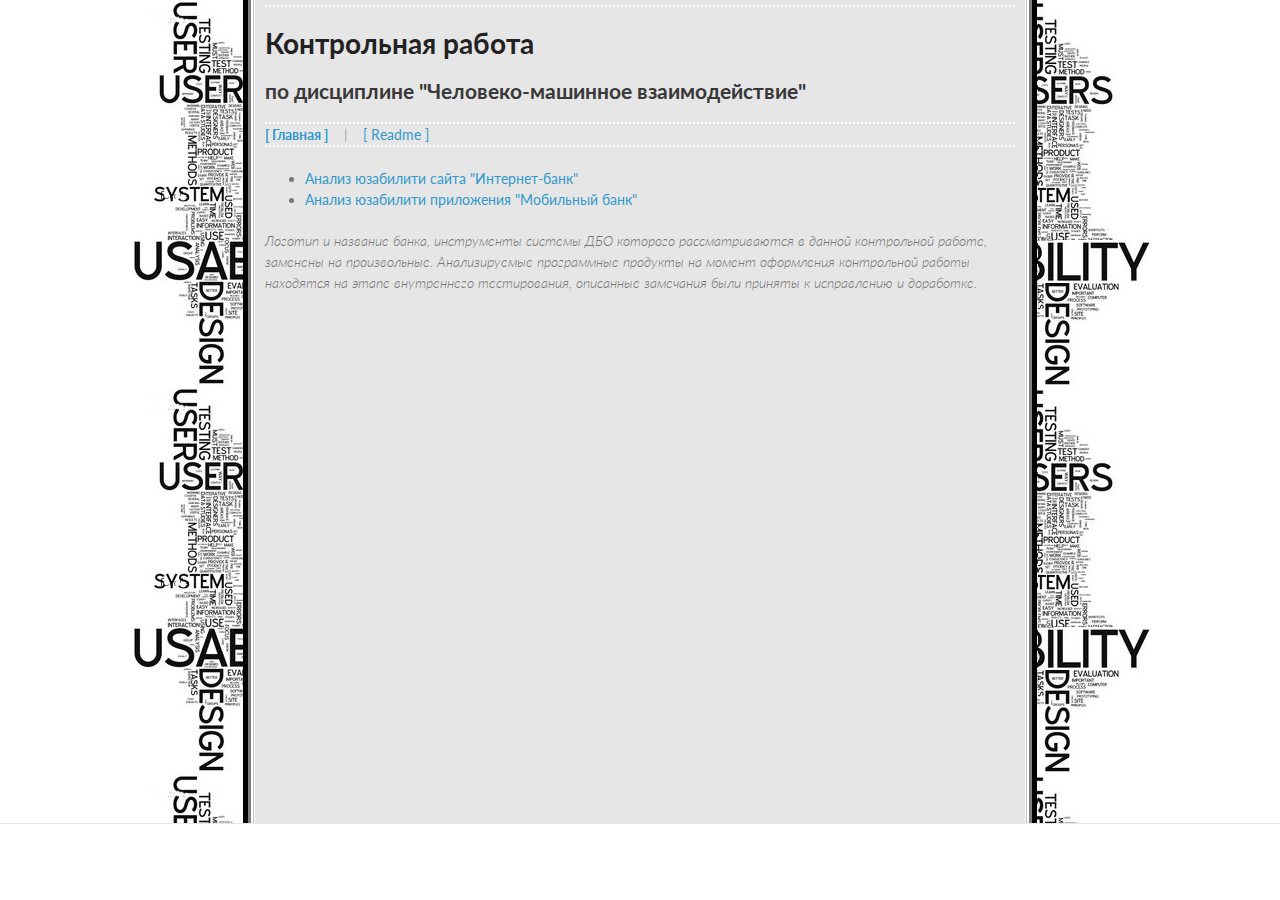
<file: index.html>
<!doctype html>
<html>
  <head>
    <meta charset="utf-8">
    <meta http-equiv="X-UA-Compatible" content="chrome=1">
    <title>She-wo1f.github.io by she-wo1f</title>

    <link rel="stylesheet" href="stylesheets/styles.css">
    <link rel="stylesheet" href="stylesheets/pygment_trac.css">
    
  </head>
<body style="margin:0px; padding:0px;">
      
 <table width=100% cellpadding=0 cellspacing=0 height=100%>
<tr>
<td></td>
<td width=105px background="/imgs/user-usability_left.png"></td>
<td width=750px valign=top bgcolor="E6E6E6">
<div style="border-top:2px dotted white;"></div><br>
<h1>Контрольная работа</h1>
<h2>по дисциплине "Человеко-машинное взаимодействие"</h2>
<div style="border-top:2px dotted white;"></div>

<a href="http://she-wo1f.github.io/"><b>[ Главная ]</b></a>&nbsp;&nbsp;&nbsp; | &nbsp;&nbsp;&nbsp;<a href="http://she-wo1f.github.io/readme.html">[ Readme ]</a>

<div style="border-top:2px dotted white;"></div>
<br>
<ul>
<li><a href="http://she-wo1f.github.io/site.html">Анализ юзабилити сайта "Интернет-банк"</a></li>
<li><a href="http://she-wo1f.github.io/app.html">Анализ юзабилити приложения "Мобильный банк"</a></li>
</ul>
<p1><i>Логотип и название банка, инструменты системы ДБО которого рассматриваются в данной контрольной работе, заменены на произвольные.</i></p1>
<p1><i>Анализируемые программные продукты на момент оформления контрольной работы находятся на этапе внутреннего тестирования, описанные замечания были приняты к исправлению и доработке.</p1>
</i><br><br><br><br><br><br><br><br><br><br><br><br><br><br><br><br><br><br><br><br><br><br><br><br><br><br>

</td>
<td width=105px background="/imgs/user-usability_right.png"></td>
<td></td>
</tr>
</table>
 

    
  </body>
</html>
</file>
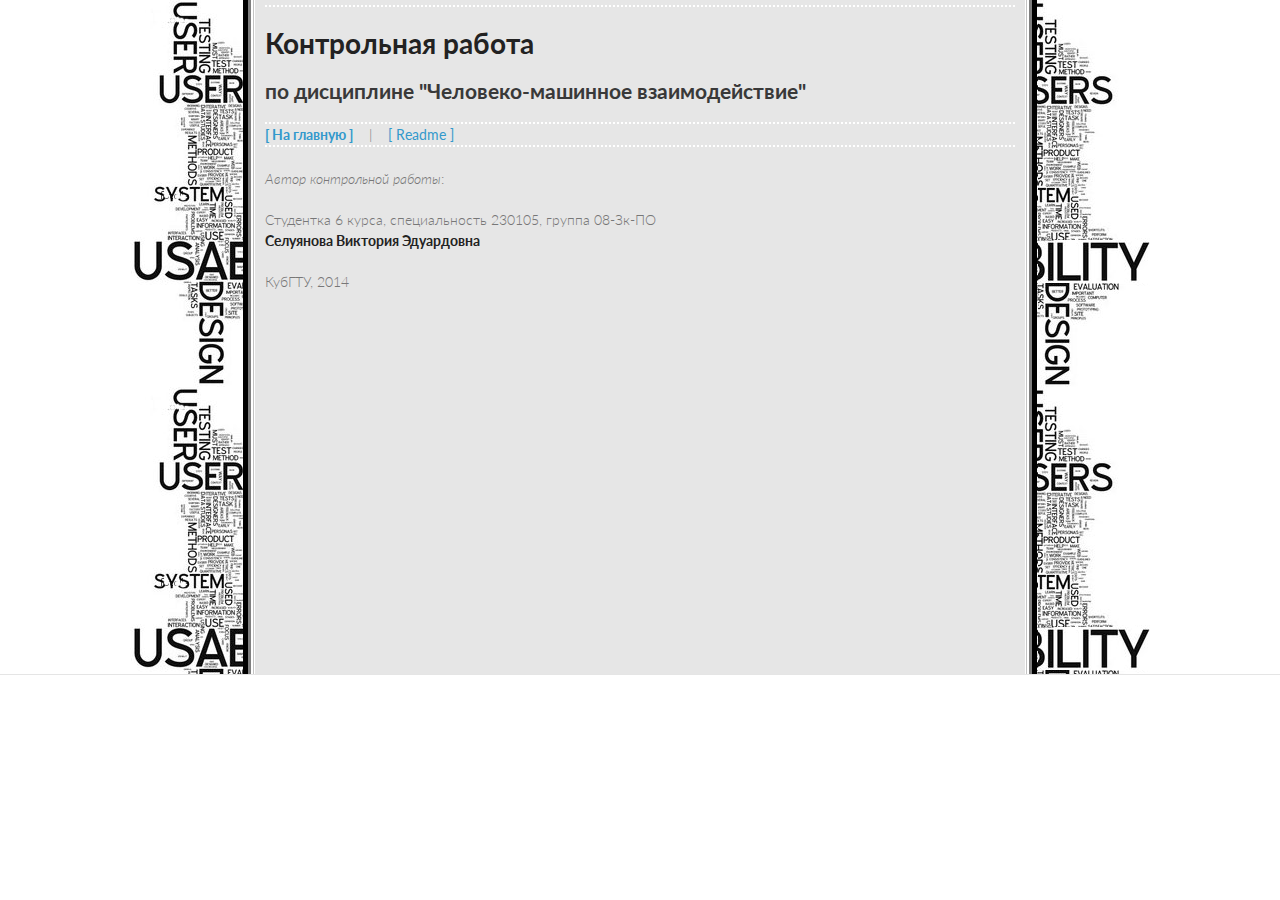
<file: readme.html>
<!doctype html>
<html>
  <head>
    <meta charset="utf-8">
    <meta http-equiv="X-UA-Compatible" content="chrome=1">
    <title>She-wo1f.github.io by she-wo1f</title>

    <link rel="stylesheet" href="stylesheets/styles.css">
    <link rel="stylesheet" href="stylesheets/pygment_trac.css">
    
  </head>
<body style="margin:0px; padding:0px;">
      
 <table width=100% cellpadding=0 cellspacing=0 height=100%>
<tr>
<td></td>
<td width=105px background="/imgs/user-usability_left.png"></td>
<td width=750px valign=top bgcolor="E6E6E6">
<div style="border-top:2px dotted white;"></div><br>
<h1>Контрольная работа</h1>
<h2>по дисциплине "Человеко-машинное взаимодействие"</h2>
<div style="border-top:2px dotted white;"></div>

<a href="http://she-wo1f.github.io/"><b>[ На главную ]</b></a>&nbsp;&nbsp;&nbsp; | &nbsp;&nbsp;&nbsp;<a href="http://she-wo1f.github.io/readme.html">[ Readme ]</a>

<div style="border-top:2px dotted white;"></div>
<br>

 <p><em>Автор контрольной работы</em>:</p>

<p>Студентка 6 курса, специальность 230105, группа 08-Зк-ПО<br>
<strong>Селуянова Виктория Эдуардовна</strong></p>

<p>КубГТУ, 2014</p>

<br><br><br><br><br><br><br><br><br><br><br><br><br><br><br><br><br>

</td>
<td width=105px background="/imgs/user-usability_right.png"></td>
<td></td>
</tr>
</table>
</body>
</html>
</file>
<file: stylesheets/styles.css>
@import url(https://fonts.googleapis.com/css?family=Lato:300italic,700italic,300,700);

body {
  padding:50px;
  font:14px/1.5 Lato, "Helvetica Neue", Helvetica, Arial, sans-serif;
  color:#777;
  font-weight:300;
}

h1, h2, h3, h4, h5, h6 {
  color:#222;
  margin:0 0 20px;
}

p, ul, ol, table, pre, dl {
  margin:0 0 20px;
}

h1, h2, h3 {
  line-height:1.1;
}

h1 {
  font-size:28px;
}

h2 {
  color:#393939;
}

h3, h4, h5, h6 {
  color:#494949;
}

a {
  color:#39c;
  font-weight:400;
  text-decoration:none;
}

a small {
  font-size:11px;
  color:#777;
  margin-top:-0.6em;
  display:block;
}

.wrapper {
  width:860px;
  margin:0 auto;
}

blockquote {
  border-left:1px solid #e5e5e5;
  margin:0;
  padding:0 0 0 20px;
  font-style:italic;
}

code, pre {
  font-family:Monaco, Bitstream Vera Sans Mono, Lucida Console, Terminal;
  color:#333;
  font-size:12px;
}

pre {
  padding:8px 15px;
  background: #f8f8f8;  
  border-radius:5px;
  border:1px solid #e5e5e5;
  overflow-x: auto;
}

table {
  width:100%;
  border-collapse:collapse;
}

th, td {
  text-align:left;
  padding:5px 10px;
  border-bottom:1px solid #e5e5e5;
}

dt {
  color:#444;
  font-weight:700;
}

th {
  color:#444;
}

img {
  max-width:100%;
}

header {
  width:270px;
  float:left;
  position:fixed;
}

header ul {
  list-style:none;
  height:40px;
  
  padding:0;
  
  background: #eee;
  background: -moz-linear-gradient(top, #f8f8f8 0%, #dddddd 100%);
  background: -webkit-gradient(linear, left top, left bottom, color-stop(0%,#f8f8f8), color-stop(100%,#dddddd));
  background: -webkit-linear-gradient(top, #f8f8f8 0%,#dddddd 100%);
  background: -o-linear-gradient(top, #f8f8f8 0%,#dddddd 100%);
  background: -ms-linear-gradient(top, #f8f8f8 0%,#dddddd 100%);
  background: linear-gradient(top, #f8f8f8 0%,#dddddd 100%);
  
  border-radius:5px;
  border:1px solid #d2d2d2;
  box-shadow:inset #fff 0 1px 0, inset rgba(0,0,0,0.03) 0 -1px 0;
  width:270px;
}

header li {
  width:89px;
  float:left;
  border-right:1px solid #d2d2d2;
  height:40px;
}

header ul a {
  line-height:1;
  font-size:11px;
  color:#999;
  display:block;
  text-align:center;
  padding-top:6px;
  height:40px;
}

strong {
  color:#222;
  font-weight:700;
}

header ul li + li {
  width:88px;
  border-left:1px solid #fff;
}

header ul li + li + li {
  border-right:none;
  width:89px;
}

header ul a strong {
  font-size:14px;
  display:block;
  color:#222;
}

section {
  width:500px;
  float:right;
  padding-bottom:50px;
}

small {
  font-size:11px;
}

hr {
  border:0;
  background:#e5e5e5;
  height:1px;
  margin:0 0 20px;
}

footer {
  width:270px;
  float:left;
  position:fixed;
  bottom:50px;
}

@media print, screen and (max-width: 960px) {
  
  div.wrapper {
    width:auto;
    margin:0;
  }
  
  header, section, footer {
    float:none;
    position:static;
    width:auto;
  }
  
  header {
    padding-right:320px;
  }
  
  section {
    border:1px solid #e5e5e5;
    border-width:1px 0;
    padding:20px 0;
    margin:0 0 20px;
  }
  
  header a small {
    display:inline;
  }
  
  header ul {
    position:absolute;
    right:50px;
    top:52px;
  }
}

@media print, screen and (max-width: 720px) {
  body {
    word-wrap:break-word;
  }
  
  header {
    padding:0;
  }
  
  header ul, header p.view {
    position:static;
  }
  
  pre, code {
    word-wrap:normal;
  }
}

@media print, screen and (max-width: 480px) {
  body {
    padding:15px;
  }
  
  header ul {
    display:none;
  }
}

@media print {
  body {
    padding:0.4in;
    font-size:12pt;
    color:#444;
  }
}
</file>
<file: stylesheets/pygment_trac.css>
.highlight  { background: #ffffff; }
.highlight .c { color: #999988; font-style: italic } /* Comment */
.highlight .err { color: #a61717; background-color: #e3d2d2 } /* Error */
.highlight .k { font-weight: bold } /* Keyword */
.highlight .o { font-weight: bold } /* Operator */
.highlight .cm { color: #999988; font-style: italic } /* Comment.Multiline */
.highlight .cp { color: #999999; font-weight: bold } /* Comment.Preproc */
.highlight .c1 { color: #999988; font-style: italic } /* Comment.Single */
.highlight .cs { color: #999999; font-weight: bold; font-style: italic } /* Comment.Special */
.highlight .gd { color: #000000; background-color: #ffdddd } /* Generic.Deleted */
.highlight .gd .x { color: #000000; background-color: #ffaaaa } /* Generic.Deleted.Specific */
.highlight .ge { font-style: italic } /* Generic.Emph */
.highlight .gr { color: #aa0000 } /* Generic.Error */
.highlight .gh { color: #999999 } /* Generic.Heading */
.highlight .gi { color: #000000; background-color: #ddffdd } /* Generic.Inserted */
.highlight .gi .x { color: #000000; background-color: #aaffaa } /* Generic.Inserted.Specific */
.highlight .go { color: #888888 } /* Generic.Output */
.highlight .gp { color: #555555 } /* Generic.Prompt */
.highlight .gs { font-weight: bold } /* Generic.Strong */
.highlight .gu { color: #800080; font-weight: bold; } /* Generic.Subheading */
.highlight .gt { color: #aa0000 } /* Generic.Traceback */
.highlight .kc { font-weight: bold } /* Keyword.Constant */
.highlight .kd { font-weight: bold } /* Keyword.Declaration */
.highlight .kn { font-weight: bold } /* Keyword.Namespace */
.highlight .kp { font-weight: bold } /* Keyword.Pseudo */
.highlight .kr { font-weight: bold } /* Keyword.Reserved */
.highlight .kt { color: #445588; font-weight: bold } /* Keyword.Type */
.highlight .m { color: #009999 } /* Literal.Number */
.highlight .s { color: #d14 } /* Literal.String */
.highlight .na { color: #008080 } /* Name.Attribute */
.highlight .nb { color: #0086B3 } /* Name.Builtin */
.highlight .nc { color: #445588; font-weight: bold } /* Name.Class */
.highlight .no { color: #008080 } /* Name.Constant */
.highlight .ni { color: #800080 } /* Name.Entity */
.highlight .ne { color: #990000; font-weight: bold } /* Name.Exception */
.highlight .nf { color: #990000; font-weight: bold } /* Name.Function */
.highlight .nn { color: #555555 } /* Name.Namespace */
.highlight .nt { color: #000080 } /* Name.Tag */
.highlight .nv { color: #008080 } /* Name.Variable */
.highlight .ow { font-weight: bold } /* Operator.Word */
.highlight .w { color: #bbbbbb } /* Text.Whitespace */
.highlight .mf { color: #009999 } /* Literal.Number.Float */
.highlight .mh { color: #009999 } /* Literal.Number.Hex */
.highlight .mi { color: #009999 } /* Literal.Number.Integer */
.highlight .mo { color: #009999 } /* Literal.Number.Oct */
.highlight .sb { color: #d14 } /* Literal.String.Backtick */
.highlight .sc { color: #d14 } /* Literal.String.Char */
.highlight .sd { color: #d14 } /* Literal.String.Doc */
.highlight .s2 { color: #d14 } /* Literal.String.Double */
.highlight .se { color: #d14 } /* Literal.String.Escape */
.highlight .sh { color: #d14 } /* Literal.String.Heredoc */
.highlight .si { color: #d14 } /* Literal.String.Interpol */
.highlight .sx { color: #d14 } /* Literal.String.Other */
.highlight .sr { color: #009926 } /* Literal.String.Regex */
.highlight .s1 { color: #d14 } /* Literal.String.Single */
.highlight .ss { color: #990073 } /* Literal.String.Symbol */
.highlight .bp { color: #999999 } /* Name.Builtin.Pseudo */
.highlight .vc { color: #008080 } /* Name.Variable.Class */
.highlight .vg { color: #008080 } /* Name.Variable.Global */
.highlight .vi { color: #008080 } /* Name.Variable.Instance */
.highlight .il { color: #009999 } /* Literal.Number.Integer.Long */

.type-csharp .highlight .k { color: #0000FF }
.type-csharp .highlight .kt { color: #0000FF }
.type-csharp .highlight .nf { color: #000000; font-weight: normal }
.type-csharp .highlight .nc { color: #2B91AF }
.type-csharp .highlight .nn { color: #000000 }
.type-csharp .highlight .s { color: #A31515 }
.type-csharp .highlight .sc { color: #A31515 }
</file>
